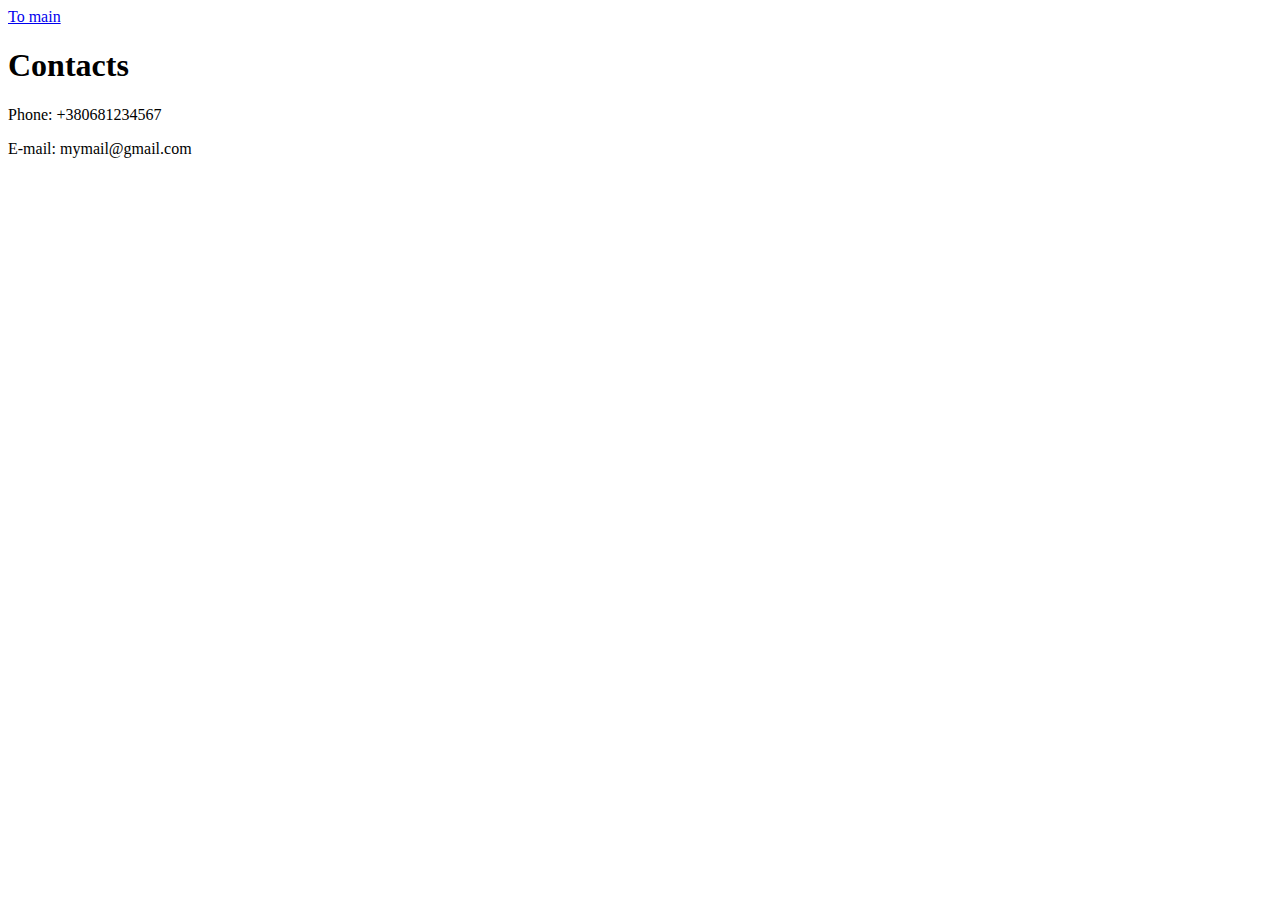
<file: pages/contacts.html>
<!DOCTYPE html>
<html lang="en">
<head>
    <meta charset="UTF-8">
    <meta http-equiv="X-UA-Compatible" content="IE=edge">
    <meta name="viewport" content="width=device-width, initial-scale=1.0">
    <title>Contacts</title>
</head>
<body>
    <a href="../index.html">To main</a>
   <h1>Contacts</h1>
   <p>Phone: +380681234567</p> 
   <p>E-mail: mymail@gmail.com</p>
</body>
</html>
</file>
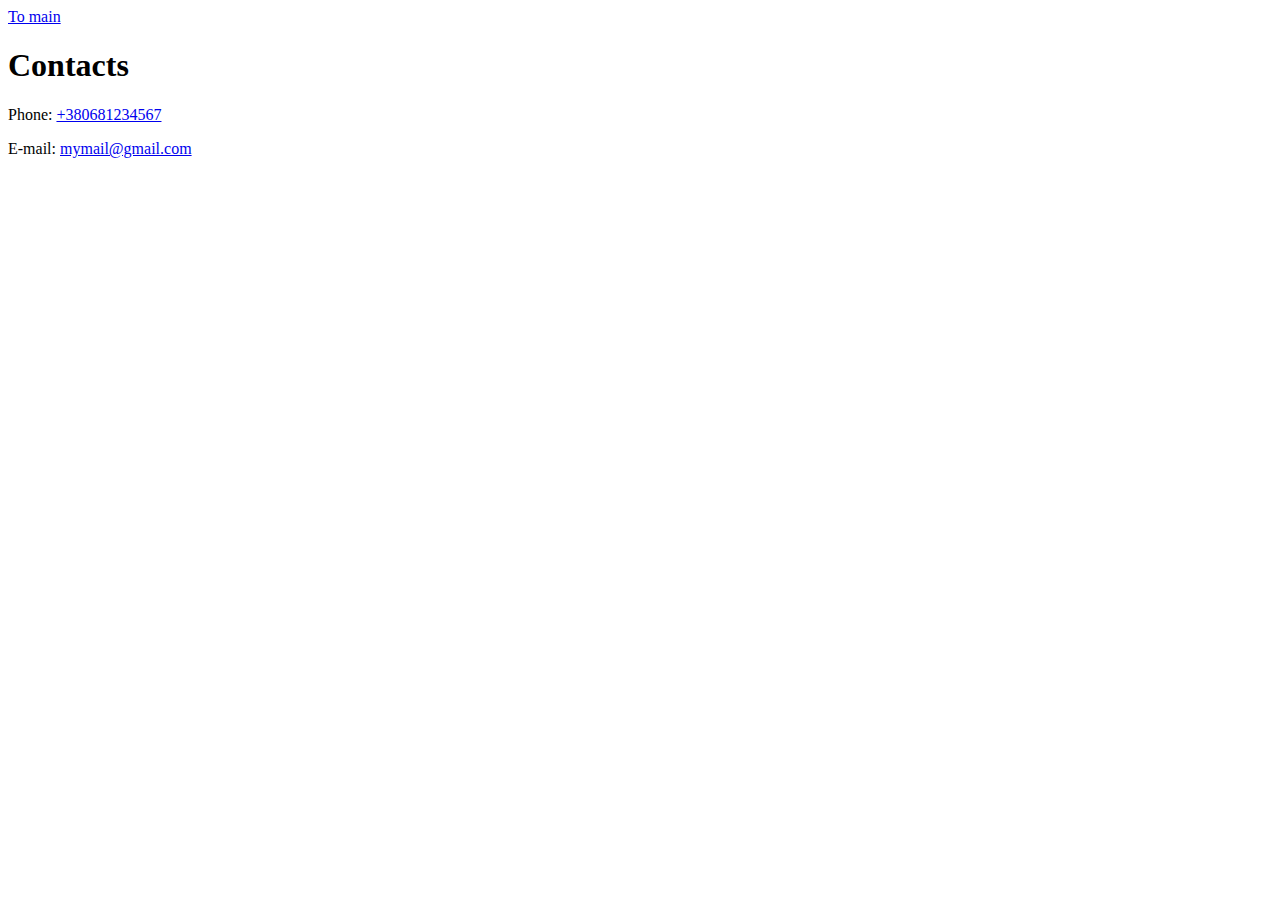
<file: assets/pages/contacts.html>
<!DOCTYPE html>
<html lang="en">
<head>
    <meta charset="UTF-8">
    <meta http-equiv="X-UA-Compatible" content="IE=edge">
    <meta name="viewport" content="width=device-width, initial-scale=1.0">
    <title>Contacts</title>
</head>
<body>
    <a href="../../index.html">To main</a>
   <h1>Contacts</h1>
   <p>Phone: <a href="tel:+380681234567">+380681234567</a></p> 
   <p>E-mail: <a href="mailto:mymail@gmail.com">mymail@gmail.com</a></p>
</body>
</html>
</file>
